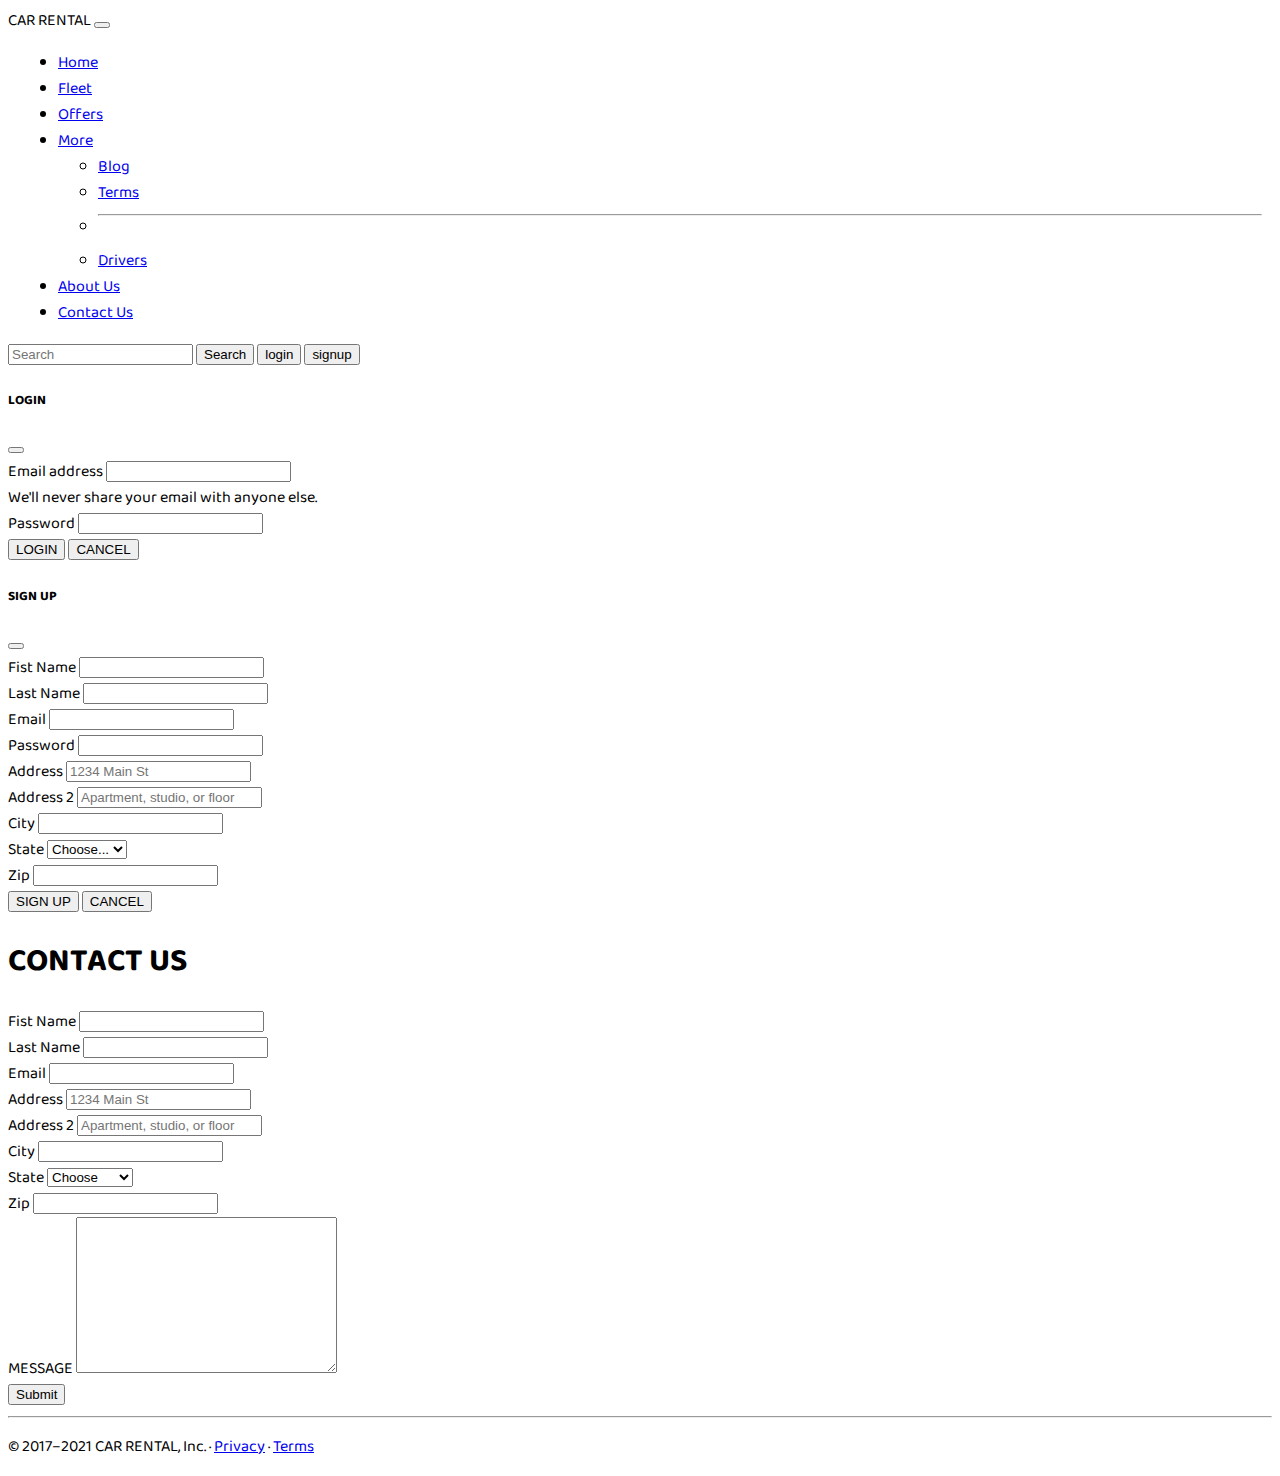
<file: contact.html>
<!doctype html>
<html lang="en">

<head>
    <meta charset="utf-8">
    <meta name="viewport" content="width=device-width, initial-scale=1">

    <link href="https://cdn.jsdelivr.net/npm/bootstrap@5.0.0-beta3/dist/css/bootstrap.min.css" rel="stylesheet" integrity="sha384-eOJMYsd53ii+scO/bJGFsiCZc+5NDVN2yr8+0RDqr0Ql0h+rP48ckxlpbzKgwra6" crossorigin="anonymous">
    <link rel="stylesheet" href="style.css">
    <title>Car Rental</title>


</head>

<body>
    <nav class="navbar navbar-expand-lg navbar-dark bg-dark sticky-top p-3">
        <div class="container-fluid">

            <span class="navbar-brand mb-0 h1 fw-bolder text-danger">CAR RENTAL</span>



            <button class="navbar-toggler" type="button" data-bs-toggle="collapse" data-bs-target="#navbarSupportedContent" aria-controls="navbarSupportedContent" aria-expanded="false" aria-label="Toggle navigation">
            <span class="navbar-toggler-icon"></span>
          </button>

            <div class="collapse navbar-collapse fw-bold" id="navbarSupportedContent">
                <ul class="navbar-nav me-auto mb-2 mb-lg-0  ">
                    <li class="nav-item b ">
                        <a class="nav-link  " aria-current="page" href="/index.html">Home</a>
                    </li>
                    <li class="nav-item b">
                        <a class="nav-link" href="/fleet.html">Fleet</a>
                    </li>
                    <li class="nav-item  b">
                        <a class="nav-link" href="/offers.html">Offers</a>
                    </li>
                    <li class="nav-item dropdown b">
                        <a class="nav-link dropdown-toggle" href="#" id="navbarDropdown" role="button" data-bs-toggle="dropdown" aria-expanded="false">
                  More
                </a>
                        <ul class="dropdown-menu" aria-labelledby="navbarDropdown">
                            <li><a class="dropdown-item" href="#">Blog</a></li>
                            <li><a class="dropdown-item" href="#">Terms</a></li>
                            <li>
                                <hr class="dropdown-divider">
                            </li>
                            <li><a class="dropdown-item" href="#">Drivers</a></li>
                        </ul>
                    </li>
                    <li class="nav-item b">
                        <a class="nav-link" href="/about.html">About Us</a>
                    </li>
                    <li class="nav-item b ">
                        <a class="nav-link active text-warning" href="/contact.html">Contact Us</a>
                    </li>
                </ul>
                <form class="d-flex p-lg-0">
                    <input class="form-control me-2" type="search" placeholder="Search" aria-label="Search">
                    <button class="btn btn-outline-primary" type="submit">Search</button>
                    <button type="button" class="btn btn-success mx-2" data-bs-toggle="modal" data-bs-target="#loginModal">login</button>
                    <button type="button" class="btn btn-danger" data-bs-toggle="modal" data-bs-target="#signupModal">signup</button>
                </form>
            </div>

        </div>

    </nav>
    <div class="modal fade" id="loginModal" tabindex="-1" aria-labelledby="loginModalLabel" aria-hidden="true">
        <div class="modal-dialog">
            <div class="modal-content">
                <div class="modal-header">
                    <h5 class="modal-title" id="loginModalLabel">LOGIN</h5>
                    <button type="button" class="btn-close" data-bs-dismiss="modal" aria-label="Close"></button>
                </div>
                <div class="modal-body">
                    <form>
                        <div class="mb-3">
                            <label for="exampleInputEmail1" class="form-label">Email address</label>
                            <input type="email" class="form-control" id="exampleInputEmail1" aria-describedby="emailHelp">
                            <div id="emailHelp" class="form-text">We'll never share your email with anyone else.</div>
                        </div>
                        <div class="mb-3">
                            <label for="exampleInputPassword1" class="form-label">Password</label>
                            <input type="password" class="form-control" id="exampleInputPassword1">
                        </div>
                    </form>
                </div>
                <div class="modal-footer">
                    <button type="button" class="btn btn-secondary" data-bs-dismiss="modal">LOGIN</button>
                    <button type="button" class="btn btn-primary">CANCEL</button>
                </div>
            </div>
        </div>
    </div>
    <!-- SIGNModal -->
    <div class="modal fade" id="signupModal" tabindex="-1" aria-labelledby="signupModalLabel" aria-hidden="true">
        <div class="modal-dialog">
            <div class="modal-content">
                <div class="modal-header">
                    <h5 class="modal-title" id="signupModalLabel">SIGN UP</h5>
                    <button type="button" class="btn-close" data-bs-dismiss="modal" aria-label="Close"></button>
                </div>
                <div class="modal-body">
                    <div class="row g-3">
                        <div class="col">
                            <label for="" class="form-label">Fist Name</label>
                            <input type="text" class="form-control" aria-label="First name">
                        </div>
                        <div class="col">
                            <label for="" class="form-label">Last Name</label>
                            <input type="text" class="form-control" aria-label="Last name">
                        </div>
                    </div>
                    <form class="row g-3">
                        <div class="col-md-6">
                            <label for="inputEmail4" class="form-label">Email</label>
                            <input type="email" class="form-control" id="inputEmail4">
                        </div>
                        <div class="col-md-6">
                            <label for="inputPassword4" class="form-label">Password</label>
                            <input type="password" class="form-control" id="inputPassword4">
                        </div>
                        <div class="col-12">
                            <label for="inputAddress" class="form-label">Address</label>
                            <input type="text" class="form-control" id="inputAddress" placeholder="1234 Main St">
                        </div>
                        <div class="col-12">
                            <label for="inputAddress2" class="form-label">Address 2</label>
                            <input type="text" class="form-control" id="inputAddress2" placeholder="Apartment, studio, or floor">
                        </div>
                        <div class="col-md-6">
                            <label for="inputCity" class="form-label">City</label>
                            <input type="text" class="form-control" id="inputCity">
                        </div>
                        <div class="col-md-4">
                            <label for="inputState" class="form-label">State</label>
                            <select id="inputState" class="form-select">
                            <option selected>Choose...</option>
                            <option>...</option>
                          </select>
                        </div>
                        <div class="col-md-2">
                            <label for="inputZip" class="form-label">Zip</label>
                            <input type="text" class="form-control" id="inputZip">
                        </div>
                    </form>
                </div>
                <div class="modal-footer">
                    <button type="button" class="btn btn-secondary" data-bs-dismiss="modal">SIGN UP</button>
                    <button type="button" class="btn btn-primary">CANCEL</button>
                </div>
            </div>
        </div>
    </div>
    <div class="container align-items-center my-5 justify-content-center">
        <h1 class="text-danger ">CONTACT US</h1>
        <div class="container d-flex">
            <form class="row g-3">
                <div class="row g-3">
                    <div class="col">
                        <label for="" class="form-label">Fist Name</label>
                        <input type="text" class="form-control" aria-label="First name">
                    </div>
                    <div class="col">
                        <label for="" class="form-label">Last Name</label>
                        <input type="text" class="form-control" aria-label="Last name">
                    </div>
                </div>
                <div class="col-md-12">
                    <label for="inputEmail4" class="form-label">Email</label>
                    <input type="email" class="form-control" id="inputEmaila">
                </div>

                <div class="col-12">
                    <label for="inputAddress" class="form-label">Address</label>
                    <input type="text" class="form-control" id="inputAddressa" placeholder="1234 Main St">
                </div>
                <div class="col-12">
                    <label for="inputAddress2" class="form-label">Address 2</label>
                    <input type="text" class="form-control" id="inputAddress2a" placeholder="Apartment, studio, or floor">
                </div>
                <div class="col-md-6">
                    <label for="inputCity" class="form-label">City</label>
                    <input type="text" class="form-control" id="inputCitya">
                </div>
                <div class="col-md-4">
                    <label for="inputState" class="form-label">State</label>
                    <select id="inputStatea" class="form-select">
                <option selected>Choose</option>
                <option>PAKISTAN</option>
                <option>INDIA</option>
              </select>
                </div>
                <div class="col-md-2">
                    <label for="inputZip" class="form-label">Zip</label>
                    <input type="text" class="form-control" id="inputZipa">
                </div>
                <div class="col-12">
                    <label for="inputAddress2" class="form-label">MESSAGE</label>
                    <textarea class="form-control" name="" id="" cols="30" rows="10"></textarea>
                </div>
                <div class="col-12">
                    <button type="submit" class="btn btn-primary">Submit</button>
                </div>
            </form>


        </div>



    </div>
    <footer class="container my-5 d-flex justify-content-center align-items-center">
        <hr>
        <p>© 2017–2021 CAR RENTAL, Inc. · <a href="#">Privacy</a> · <a href="#">Terms</a></p>
    </footer>

    <script src="https://cdn.jsdelivr.net/npm/bootstrap@5.0.0-beta3/dist/js/bootstrap.bundle.min.js" integrity="sha384-JEW9xMcG8R+pH31jmWH6WWP0WintQrMb4s7ZOdauHnUtxwoG2vI5DkLtS3qm9Ekf" crossorigin="anonymous"></script>
    <!-- <script src="https://cdn.jsdelivr.net/npm/@popperjs/core@2.9.1/dist/umd/popper.min.js" integrity="sha384-SR1sx49pcuLnqZUnnPwx6FCym0wLsk5JZuNx2bPPENzswTNFaQU1RDvt3wT4gWFG" crossorigin="anonymous"></script> -->
    <!-- <script src="https://cdn.jsdelivr.net/npm/bootstrap@5.0.0-beta3/dist/js/bootstrap.min.js" integrity="sha384-j0CNLUeiqtyaRmlzUHCPZ+Gy5fQu0dQ6eZ/xAww941Ai1SxSY+0EQqNXNE6DZiVc" crossorigin="anonymous"></script> -->

</body>

</html>
</file>
<file: style.css>
@import url('https://fonts.googleapis.com/css2?family=Baloo+Bhai+2&display=swap');
body {
    font-family: 'Baloo Bhai 2', cursive;
}

.at {
    margin: 18px;
    color: red;
    text-decoration: none;
}

.h {
    display: inline;
}

.b {
    transition-property: border;
    transition-duration: 0.5s;
    transition-timing-function: ease-out;
}

.b:hover {
    border-bottom: 4px solid red;
}

.nav-item {
    margin: 0px 10px;
}

.c {
    background: url("./p7.jpg");
    background-position: center center;
    background-repeat: no-repeat;
    background-size: cover;
    background-attachment: fixed;
    padding: 100px 0px;
}

@media only screen and (max-width:970px) {
    .b:hover {
        border-bottom: none;
    }
}
</file>
